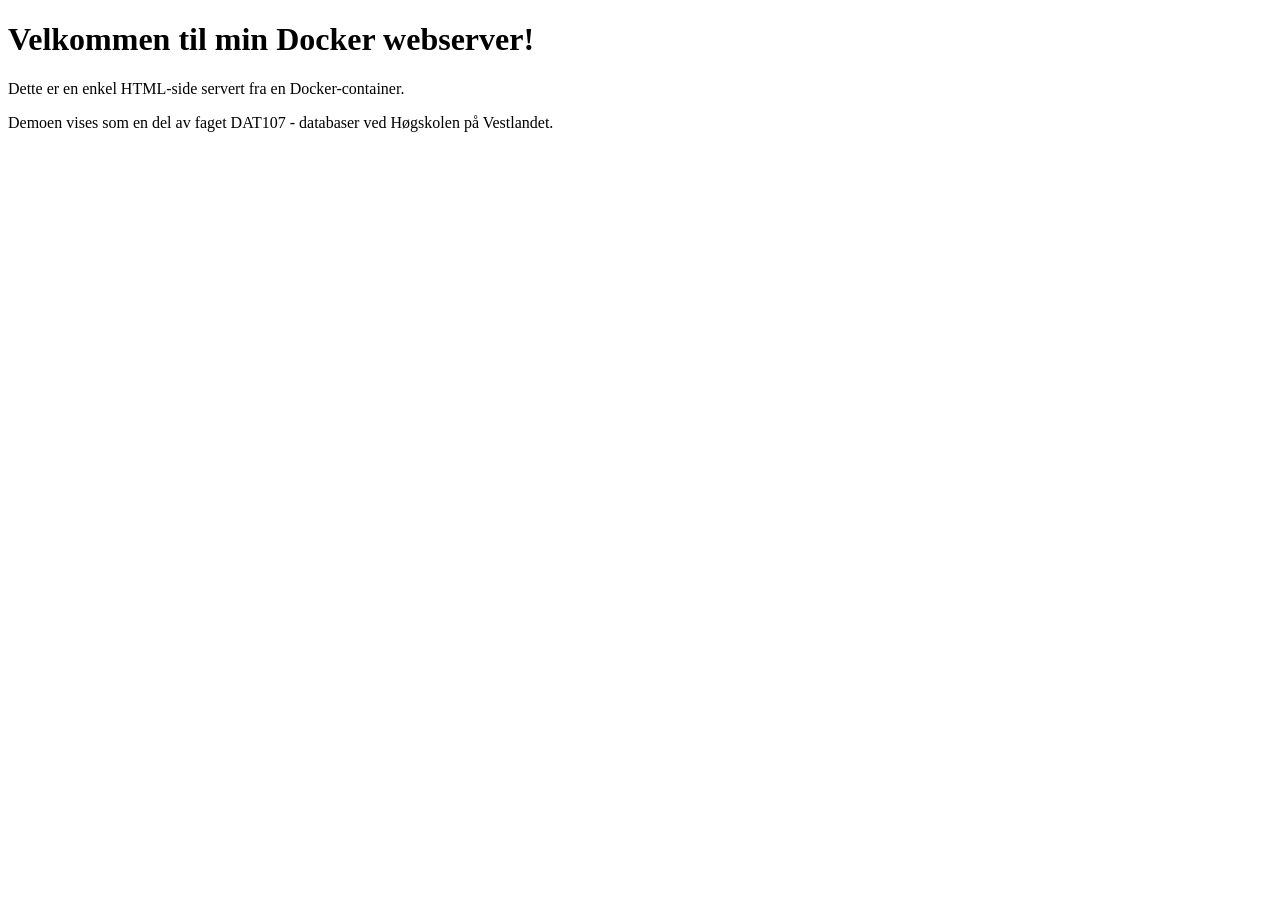
<file: videoer/video-02-docker/01-enkel-web-server/index.html>
<!DOCTYPE html>
<html>
<head>
    <meta charset="utf-8">
    <title>Min Enkle Docker Webserver</title>
</title>
</head>
<body>
    <h1>Velkommen til min Docker webserver!</h1>
    <p>Dette er en enkel HTML-side servert fra en Docker-container.</p>
    <p>Demoen vises som en del av faget DAT107 - databaser ved Høgskolen på Vestlandet.</p>
    <!-- <p>Besøk oss på <a href="http://www.hvl.no">Høgskolen på Vestlandet</a>.</p> -->
</body>
</html>
</file>
